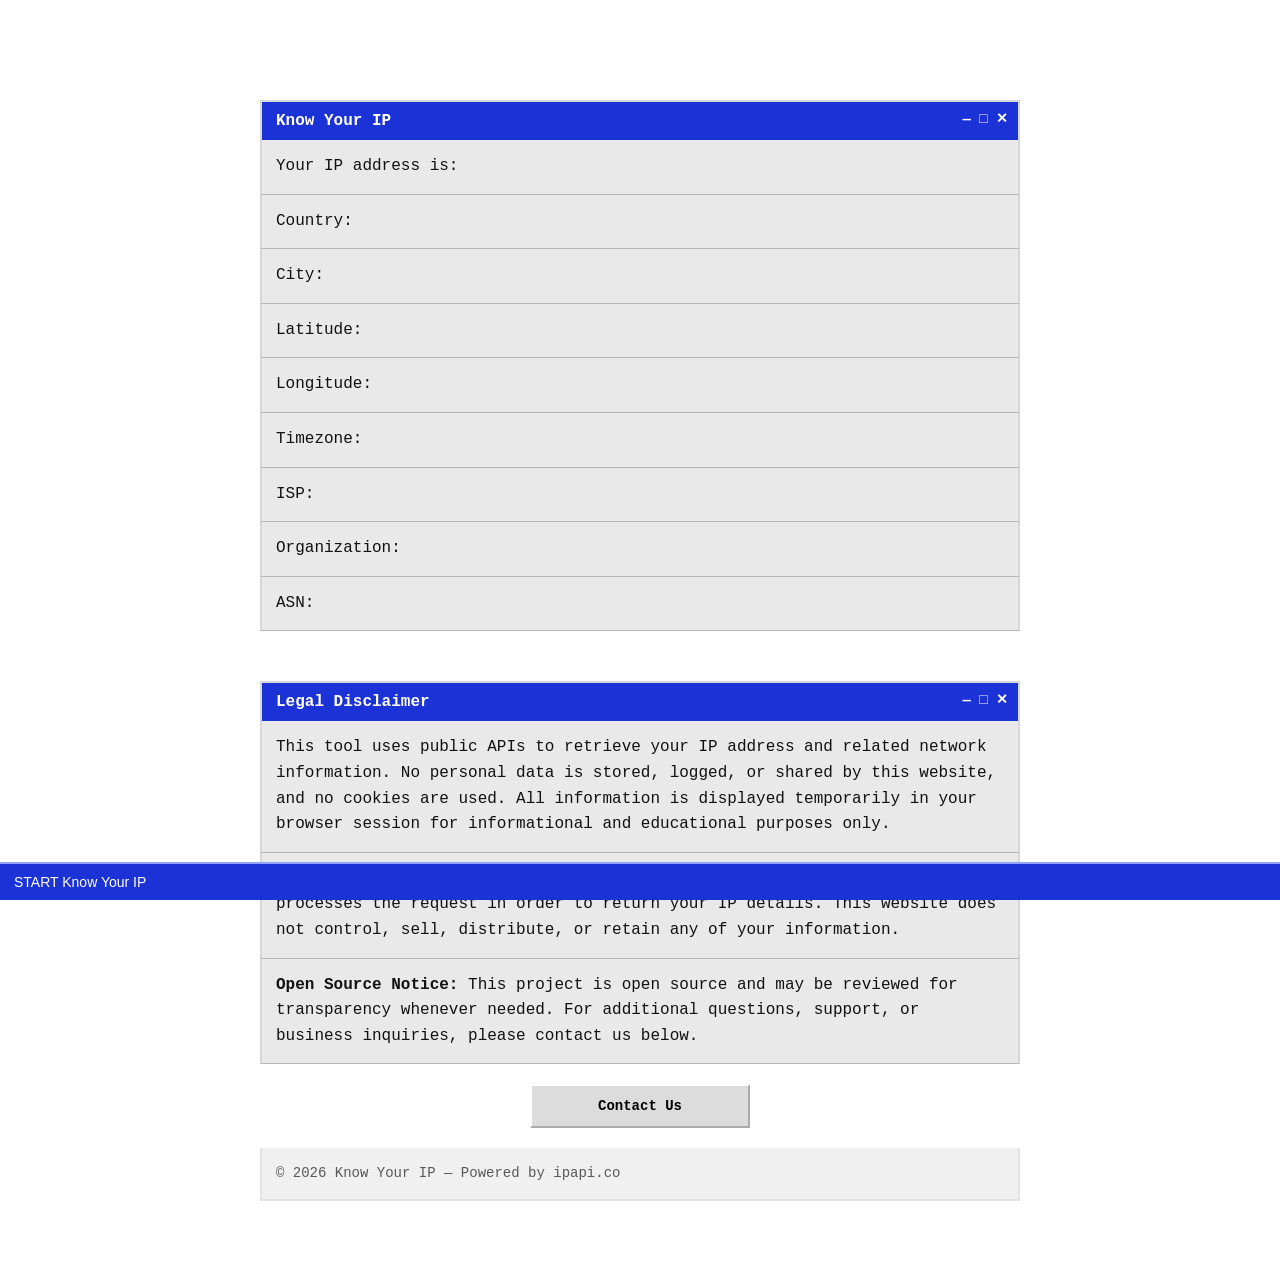
<file: index.html>
<!DOCTYPE html>
<html lang="en">
<link rel="stylesheet" href="style.css">
<head>
    <meta charset="UTF-8">
    <meta name="viewport" content="width=device-width, initial-scale=1.0">
    <title>Know Your IP</title>
</head>
<body>
<h1>Know Your IP</h1>
<p>Your IP address is: <span id="ip"></span></p>
<p> Country: <span id="country"></span></p>
<p> City: <span id="city"></span></p>
<p> Latitude: <span id="latitude"></span></p>
<p> Longitude: <span id="longitude"></span></p>
<p> Timezone: <span id="timezone"></span></p>
<p> ISP: <span id="isp"></span></p>
<p> Organization: <span id="org"></span></p>
<p> ASN: <span id="asn"></span></p>
<script>
fetch('https://ipapi.co/json/')
  .then(response => response.json())
    .then(data => {
        document.getElementById('ip').textContent = data.ip;
        document.getElementById('country').textContent = data.country_name;
        document.getElementById('city').textContent = data.city;
        document.getElementById('latitude').textContent = data.latitude;
        document.getElementById('longitude').textContent = data.longitude;
        document.getElementById('timezone').textContent = data.timezone;
        document.getElementById('isp').textContent = data.org;
        document.getElementById('org').textContent = data.org;
        document.getElementById('asn').textContent = data.asn;
    })
    .catch(error => console.error('Error fetching IP data:', error));
</script>


<h1>Legal Disclaimer</h1>

<p>
    This tool uses public APIs to retrieve your IP address and related network information.
    No personal data is stored, logged, or shared by this website, and no cookies are used.
    All information is displayed temporarily in your browser session for informational and educational purposes only.
</p>

<p>
    The only third-party service involved in data retrieval is <strong>ipapi.co</strong>,
    which processes the request in order to return your IP details.
    This website does not control, sell, distribute, or retain any of your information.
</p>

<p>
    <strong>Open Source Notice:</strong> This project is open source and may be reviewed for transparency whenever needed.
    For additional questions, support, or business inquiries, please contact us below.
</p>

<button>
    <a href="mailto:kvnorisk@gmail.com">Contact Us</a>
</button>

<p style="margin-top: 20px; font-size: 14px; opacity: 0.7;">
    © 2026 Know Your IP — Powered by ipapi.co
</p>
</body>
</file>
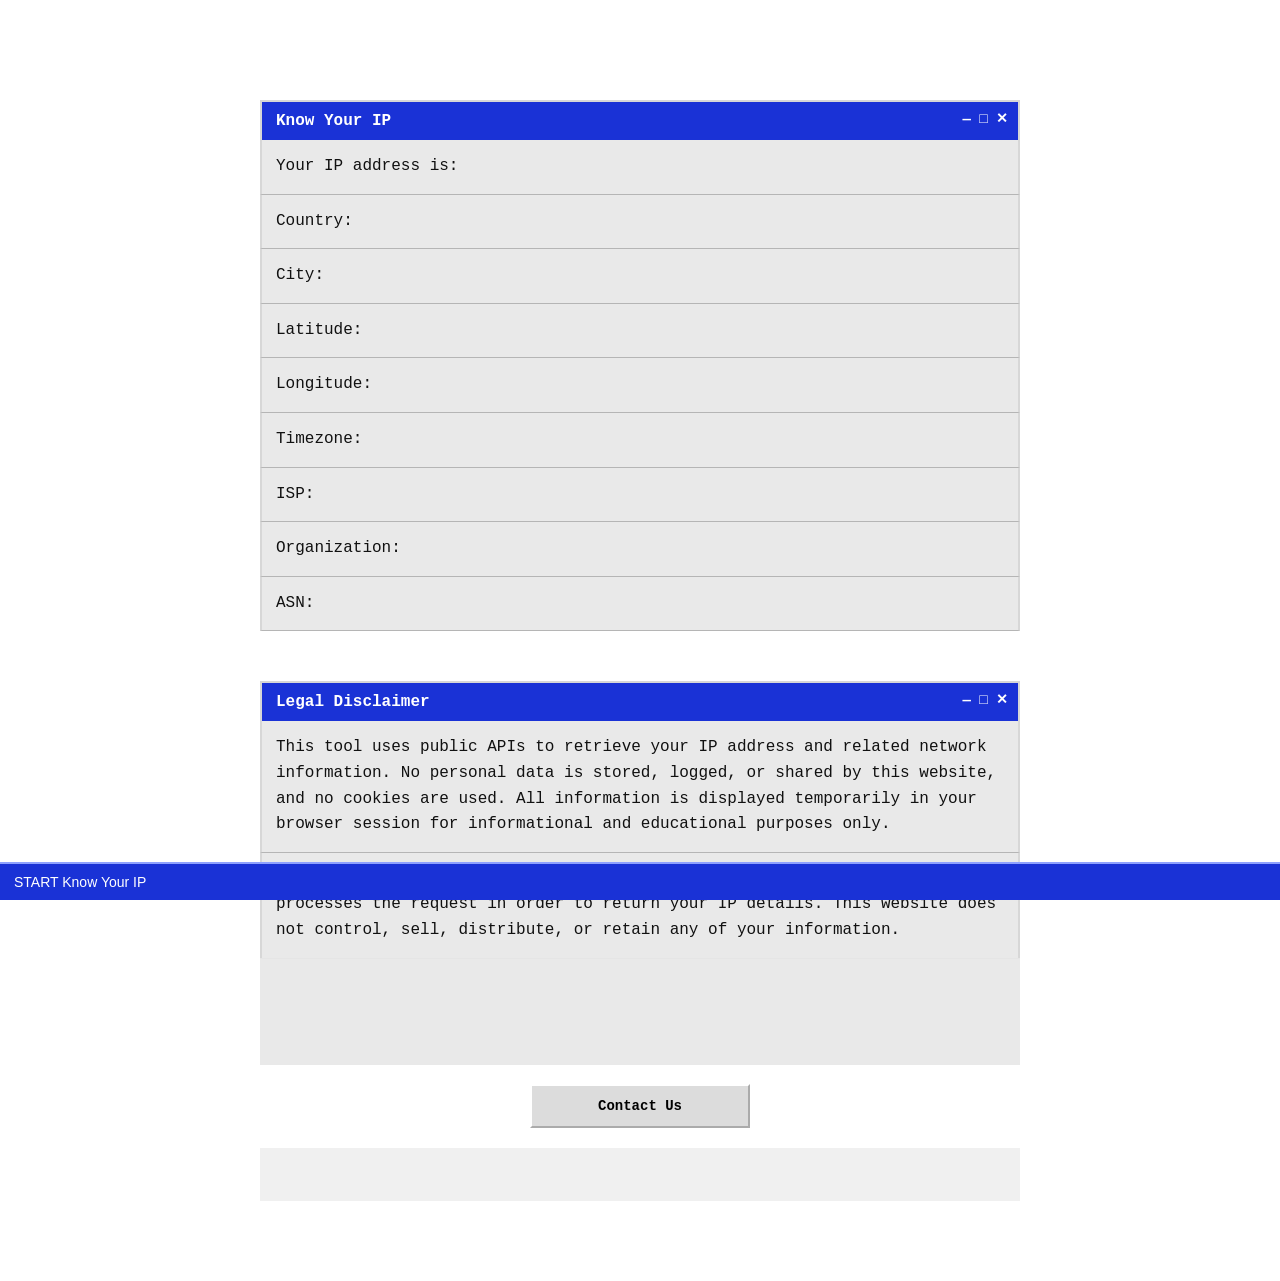
<file: main.html>
<!DOCTYPE html>
<html lang="en">
<link rel="stylesheet" href="style.css">
<head>
    <meta charset="UTF-8">
    <meta name="viewport" content="width=device-width, initial-scale=1.0">
    <title>Know Your IP</title>
</head>
<body>
<h1>Know Your IP</h1>
<p>Your IP address is: <span id="ip"></span></p>
<p> Country: <span id="country"></span></p>
<p> City: <span id="city"></span></p>
<p> Latitude: <span id="latitude"></span></p>
<p> Longitude: <span id="longitude"></span></p>
<p> Timezone: <span id="timezone"></span></p>
<p> ISP: <span id="isp"></span></p>
<p> Organization: <span id="org"></span></p>
<p> ASN: <span id="asn"></span></p>
<script>
fetch('https://ipapi.co/json/')
  .then(response => response.json())
    .then(data => {
        document.getElementById('ip').textContent = data.ip;
        document.getElementById('country').textContent = data.country_name;
        document.getElementById('city').textContent = data.city;
        document.getElementById('latitude').textContent = data.latitude;
        document.getElementById('longitude').textContent = data.longitude;
        document.getElementById('timezone').textContent = data.timezone;
        document.getElementById('isp').textContent = data.org;
        document.getElementById('org').textContent = data.org;
        document.getElementById('asn').textContent = data.asn;
    })
    .catch(error => console.error('Error fetching IP data:', error));
</script>


<h1>Legal Disclaimer</h1>

<p>
    This tool uses public APIs to retrieve your IP address and related network information.
    No personal data is stored, logged, or shared by this website, and no cookies are used.
    All information is displayed temporarily in your browser session for informational and educational purposes only.
</p>

<p>
    The only third-party service involved in data retrieval is <strong>ipapi.co</strong>,
    which processes the request in order to return your IP details.
    This website does not control, sell, distribute, or retain any of your information.
</p>

<p>
    <strong>Open Source Notice:</strong> This project is open source and may be reviewed for transparency whenever needed.
    For additional questions, support, or business inquiries, please contact us below.
</p>

<button>
    <a href="mailto:kvnorisk@gmail.com">Contact Us</a>
</button>

<p style="margin-top: 20px; font-size: 14px; opacity: 0.7;">
    © 2026 Know Your IP — Powered by ipapi.co
</p>
</body>
</file>
<file: style.css>
* {
    box-sizing: border-box;
}

body {
    margin: 0;
    min-height: 100vh;
    padding: 40px;
    padding-bottom: 80px;
    font-family: "Courier New", monospace;
    background: url("https://upload.wikimedia.org/wikipedia/en/2/27/Bliss_%28Windows_XP%29.png") center center / cover no-repeat fixed;
    color: white;
    position: relative;
    overflow-x: hidden;
    cursor: crosshair;
}

/* animações */
@keyframes windowOpen {
    from {
        opacity: 0;
        transform: scale(0.96) translateY(20px);
    }
    to {
        opacity: 1;
        transform: scale(1) translateY(0);
    }
}

@keyframes glowPulse {
    0%, 100% {
        box-shadow: 6px 6px 0 #000;
    }
    50% {
        box-shadow: 8px 8px 12px rgba(0, 0, 0, 0.35);
    }
}

/* janelas */
h1:first-of-type,
h1:last-of-type {
    width: 760px;
    padding: 10px 14px;
    background: #1a32d6;
    border: 2px solid #d7d7d7;
    border-bottom: none;
    font-size: 16px;
    color: white;
    position: relative;
    animation: windowOpen 0.6s ease forwards, glowPulse 4s ease-in-out infinite;
}

h1:first-of-type {
    margin: 60px auto 0;
}

h1:last-of-type {
    margin: 50px auto 0;
}

/* botões fake da janela */
h1:first-of-type::after,
h1:last-of-type::after {
    content: "— □ ✕";
    position: absolute;
    right: 10px;
    top: 8px;
    font-size: 14px;
}

/* conteúdo */
p {
    width: 760px;
    margin: 0 auto;
    padding: 14px;
    background: rgba(232, 232, 232, 0.94);
    backdrop-filter: blur(2px);
    color: #111;
    border-left: 2px solid #d7d7d7;
    border-right: 2px solid #d7d7d7;
    border-bottom: 1px solid #b5b5b5;
    line-height: 1.6;
    transition: 0.2s ease;
}

p:hover {
    background: rgba(255, 255, 255, 0.98);
    transform: translateX(4px);
}

/* fechamento visual da última janela */
h1:last-of-type ~ p:last-of-type {
    border-bottom: 2px solid #d7d7d7;
}

/* destaque de valores */
span {
    color: #1a32d6;
    font-weight: bold;
}

/* botão estilo XP */
button {
    display: block;
    width: 220px;
    margin: 20px auto;
    padding: 12px;
    background: #dcdcdc;
    border: 2px outset #fff;
    font-family: inherit;
    font-size: 14px;
    cursor: pointer;
    transition: 0.15s ease;
}

button:hover {
    transform: translateY(-2px);
}

button:active {
    border: 2px inset #fff;
    transform: translateY(0);
}

button a {
    text-decoration: none;
    color: black;
    font-weight: bold;
    cursor: pointer;
}

/* barra inferior estilo sistema */
html::after {
    content: "START   Know Your IP";
    position: fixed;
    bottom: 0;
    left: 0;
    width: 100%;
    padding: 10px 14px;
    background: #1a32d6;
    border-top: 2px solid #8ea1ff;
    color: white;
    font-size: 14px;
    font-family: Tahoma, sans-serif;
}

/* responsivo */
@media (max-width: 820px) {
    body {
        padding: 20px 10px 80px;
    }

    h1:first-of-type,
    h1:last-of-type,
    p {
        width: 100%;
    }

    button {
        width: 100%;
        max-width: 320px;
    }
}
</file>
